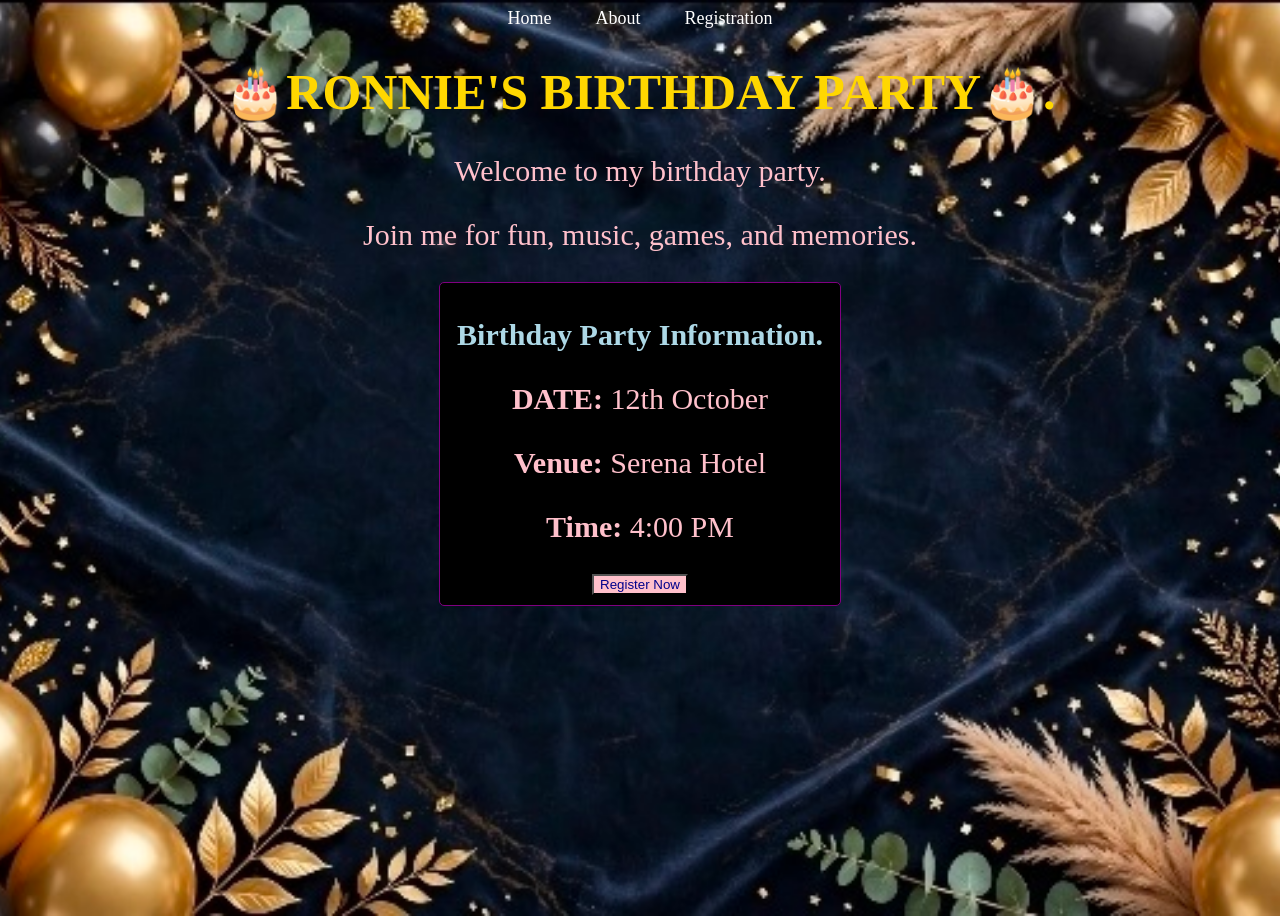
<file: index.html>
<!DOCTYPE html>
<html lan="en">
<head>
<meta charset="UTF-8">
<title>A BIRTHDAY INVITATION SYSTEM.</title>
<link rel="stylesheet" href="style.css">
</head>
<body>
<nav>
<a href="home.html">Home</a>
<a href="About.html">About</a>
<a href="registration">Registration</a>
</nav>
<h1>🎂RONNIE'S BIRTHDAY PARTY🎂.</h1>
<p>Welcome to my birthday party.</h1>
<p>Join me for fun, music, games, and memories.</p>
<div class="party-info">
<h2>Birthday Party Information.</h2>
<p><strong>DATE:</strong> 12th October</p>
<p><strong>Venue:</strong> Serena Hotel</p>
<p><strong>Time:</strong> 4:00 PM</p>
<button>Register Now</button>
</div>

</bdy>
</html>
</file>
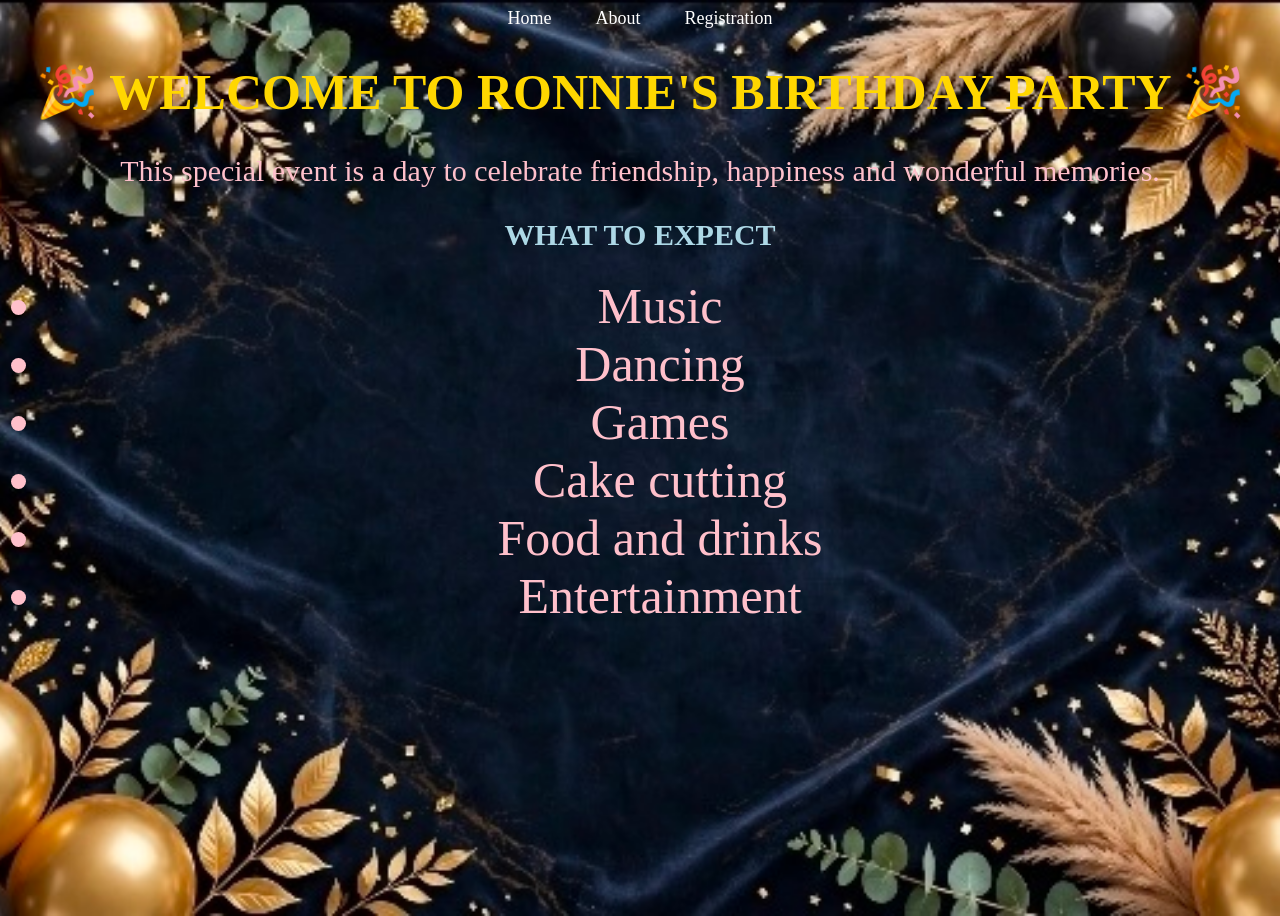
<file: About.html>
<!DOCTYPE html>
<html lang="en">
<head>
<meta charset="UTF-8">
<title>ABOUT RONNIE'S BIRTHDAY PARTY.</title>
<link rel="stylesheet" href="style.css">
</head>
<body>
<nav>
<a href="home.html">Home</a>
<a href="About.html">About</a>
<a href="registration.html">Registration</a>
</nav>
<h1>🎉 WELCOME TO RONNIE'S BIRTHDAY PARTY 🎉 </h1>
<p>This special event is a day to celebrate friendship, happiness and wonderful memories.</p>
<h2>WHAT TO EXPECT</h2>
<ul>
<li>Music</li>
<li>Dancing</li>
<li>Games</li>
<li>Cake cutting</li>
<li>Food and drinks</li>
<li>Entertainment</li>
</ul>
</body>
</html>
</file>
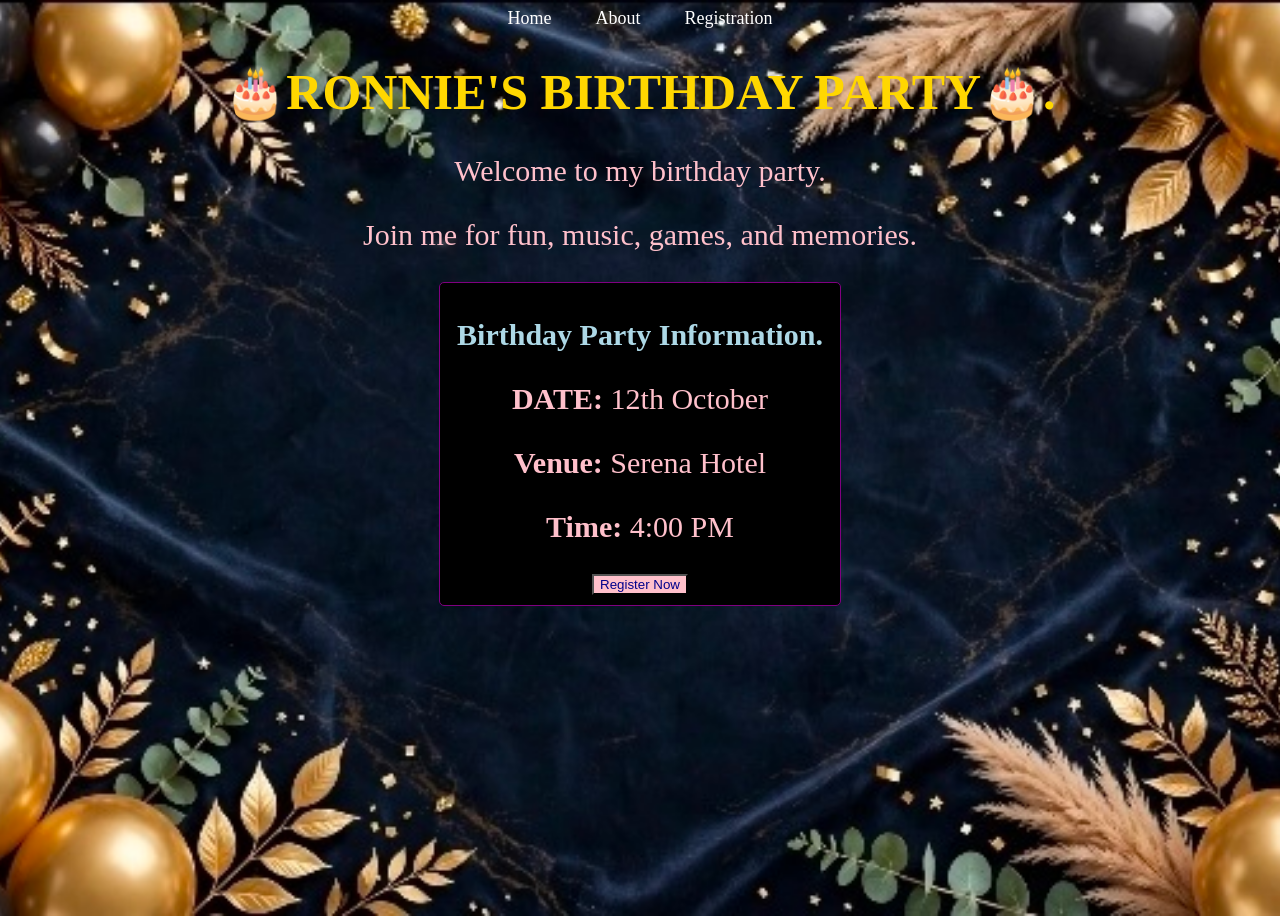
<file: Home.html>
<!DOCTYPE html>
<html lan="en">
<head>
<meta charset="UTF-8">
<title>A BIRTHDAY INVITATION SYSTEM.</title>
<link rel="stylesheet" href="style.css">
</head>
<body>
<nav>
<a href="home.html">Home</a>
<a href="About.html">About</a>
<a href="registration">Registration</a>
</nav>
<h1>🎂RONNIE'S BIRTHDAY PARTY🎂.</h1>
<p>Welcome to my birthday party.</h1>
<p>Join me for fun, music, games, and memories.</p>
<div class="party-info">
<h2>Birthday Party Information.</h2>
<p><strong>DATE:</strong> 12th October</p>
<p><strong>Venue:</strong> Serena Hotel</p>
<p><strong>Time:</strong> 4:00 PM</p>
<button>Register Now</button>
</div>

</bdy>
</html>
</file>
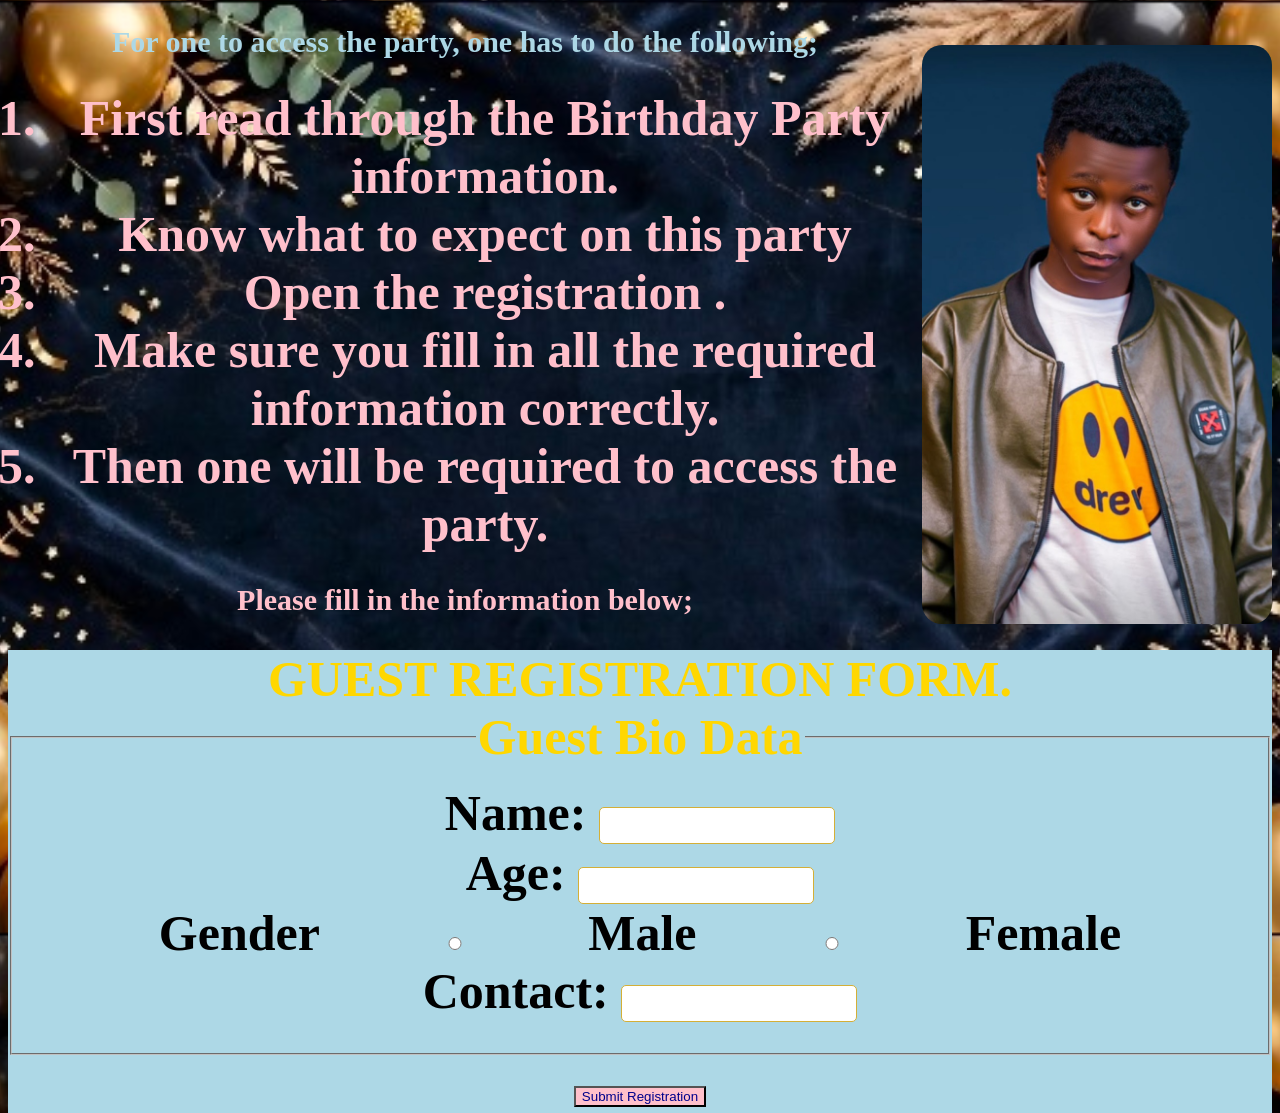
<file: registration.html>
<!DOCTYPE html>
<html lang="en">
<head>
<meta charset="UTF-8">
<title>BIRTHDAY PARTY REGISTRATION FORM.</title>
<link rel="stylesheet" href="style.css">
</head>
<body>
<img src="ronnie.jpg" alt="BIRTHDAY BOY" style="width: 350px; border-radius: 20px; display: block; margin: 20px auto; float: right; ">
<h2>For one to access the party, one has to do the following;<h2>
<ol>
<li>First read through the Birthday Party information.</li>
<li>Know what to expect on this party</li>
<li>Open the registration .</li>
<li>Make sure you fill in all the required information correctly.</li>
<li>Then one will be required to access the party.</li>
</ol>
<p><b>Please fill in the information below;</b></p>
<div class="form-box">
<form action="thankyou.html">
<h1>GUEST REGISTRATION FORM.<//h1>
<form>
<fieldset>
<legend>Guest Bio Data </legend>
<label>Name:</label>
<input type="text" name="guest_name"><br>
<label>Age:</label>
<input type="text" name="age"><br>
<label>Gender</label>
<input type="radio" name"gender" id="male">
<label>Male</label>
<input type="radio" nam="gender" id="female">
<label>Female</label><br>
<label>Contact:</label>
<input type="text name="contact">
</fieldset>
<button type="submit">Submit Registration</button>
</form>
</div>
</body>
</html>
</file>
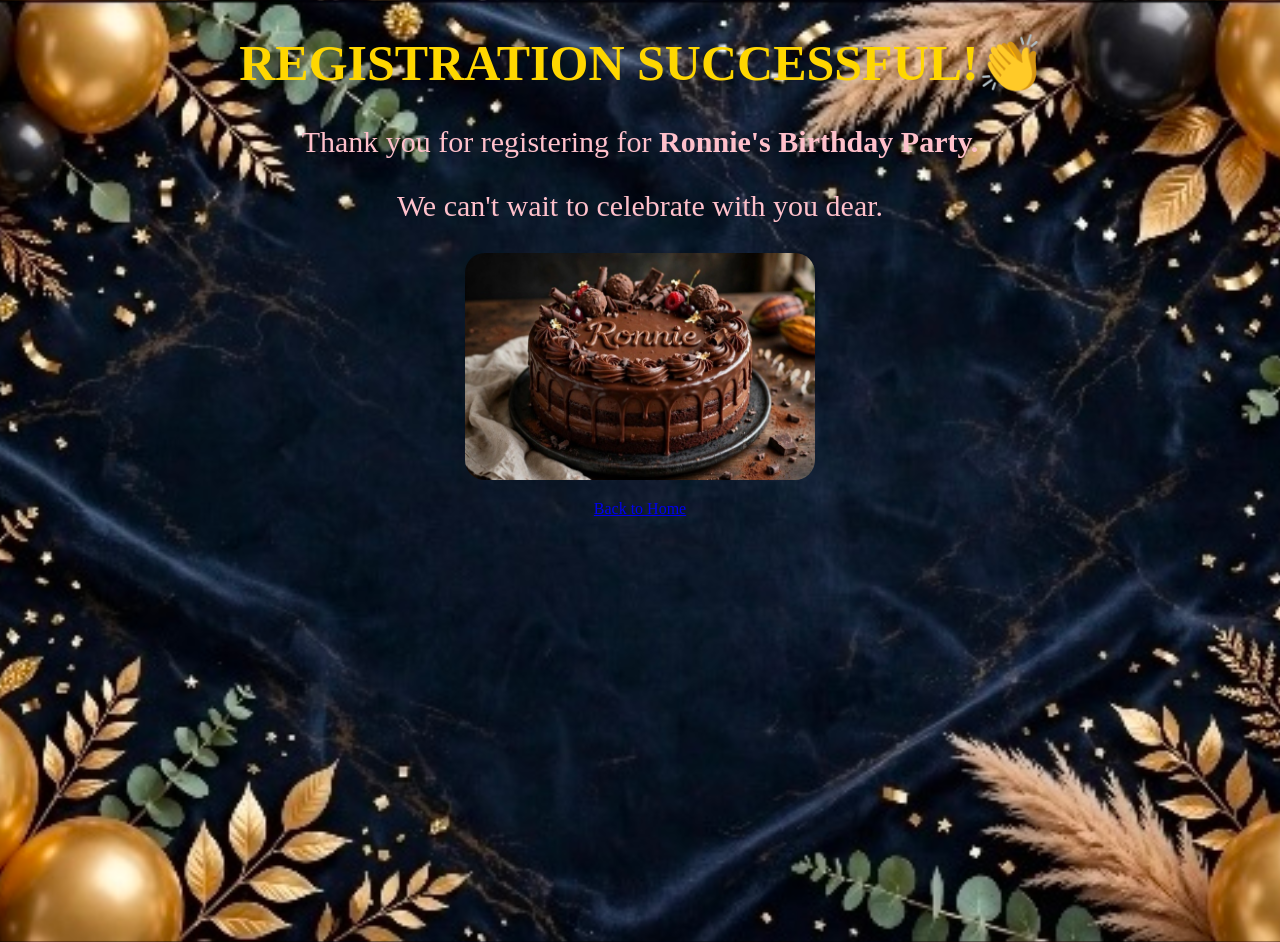
<file: thank you.html>
<!DOCTYPE html>
<html lang="en">
<head>
<meta charset="UTF-8">
<title>THANK YOU.</title>
<link rel="stylesheet" href="style.css">
</head>
<body>
<h1>REGISTRATION SUCCESSFUL!👏</h2> 
<p>Thank you for registering for <strong>Ronnie's Birthday Party.</strong></p>
<p>We can't wait to celebrate with you dear.</p>
<img src="quavo.jpg" alt="Come One, Come All" style="width: 350px; border-radius: 20px; display: block; margin: 20px auto; ">
<a href="index.html">Back to Home</a>
</body>
</html>
</file>
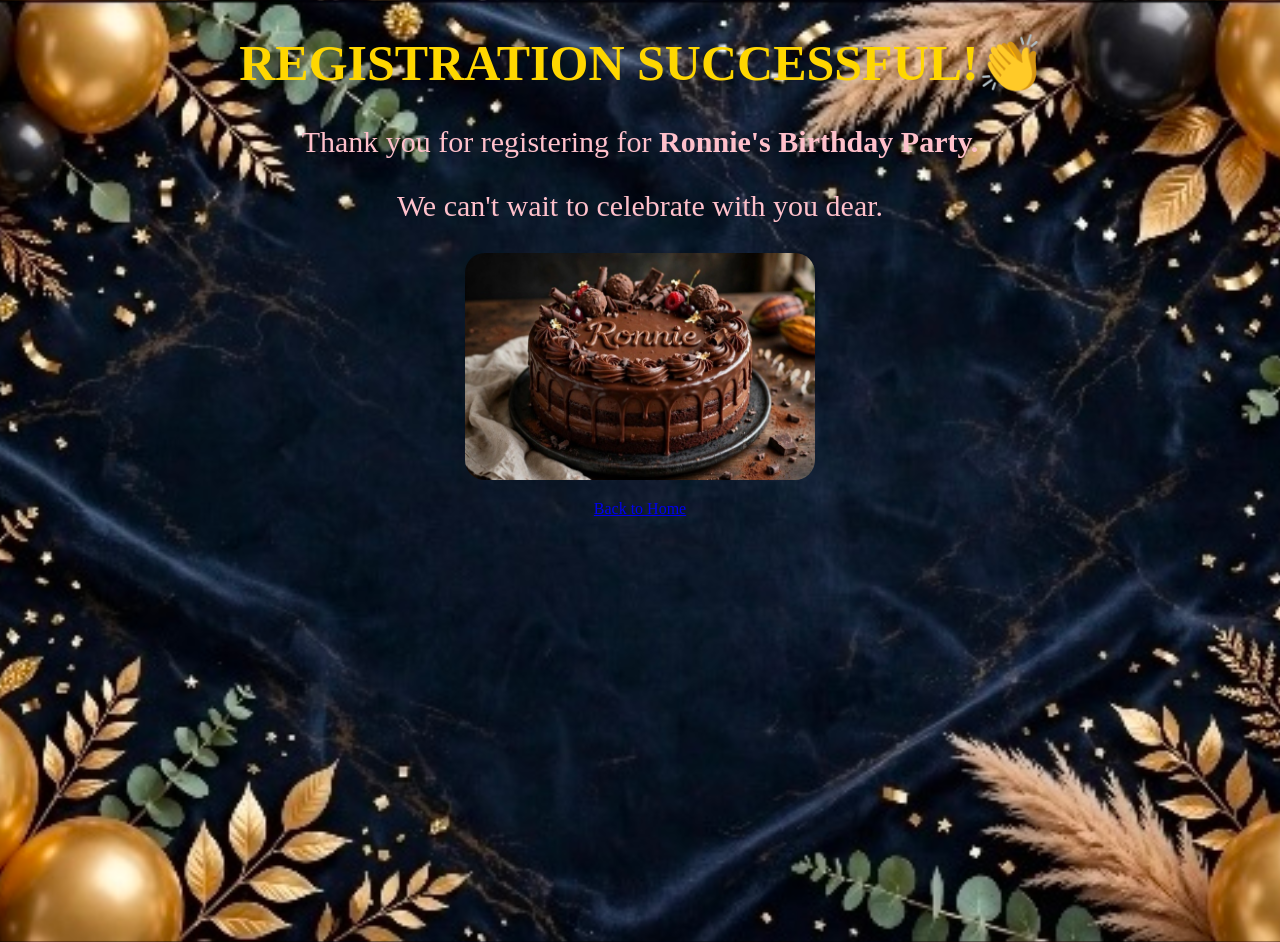
<file: thankyou.html>
<!DOCTYPE html>
<html lang="en">
<head>
<meta charset="UTF-8">
<title>THANK YOU.</title>
<link rel="stylesheet" href="style.css">
</head>
<body>
<h1>REGISTRATION SUCCESSFUL!👏</h2> 
<p>Thank you for registering for <strong>Ronnie's Birthday Party.</strong></p>
<p>We can't wait to celebrate with you dear.</p>
<img src="quavo.jpg" alt="Come One, Come All" style="width: 350px; border-radius: 20px; display: block; margin: 20px auto; ">
<a href="index.html">Back to Home</a>
</body>
</html>
</file>
<file: style.css>
body{
magin: 0;
height: 100vh;
background-image: url('bd.jpg');
background-size: cover;
background-position: center;
text-align: center;
}
h1{
color: gold;
font-size: 50px;
}
p{
color: pink;
font-size: 30px;
}
h2{
color: lightblue;
font-size: 30px;
}
.party-info{
background-color: black;
padding: 10px;
margin: 5px auto;
width: 30%;
border: 1px solid purple;
border-radius: 5px
}
li{
font-size: 50px;
color: pink;
}
form{
background-color: lightblue;
}
label{
color: black;
}
input, select{
width: 20%;
padding: 10px;
margin-top: 6px;
border: 1px solid #D4AF37;
border-radius: 5px;
box-sizing: border-box;
}
button{
background-color: pink;
color: darkblue;
}
nav a{
color: white;
text-decoration: none;
margin: 20px;
font-size: 18px;
}
</file>
